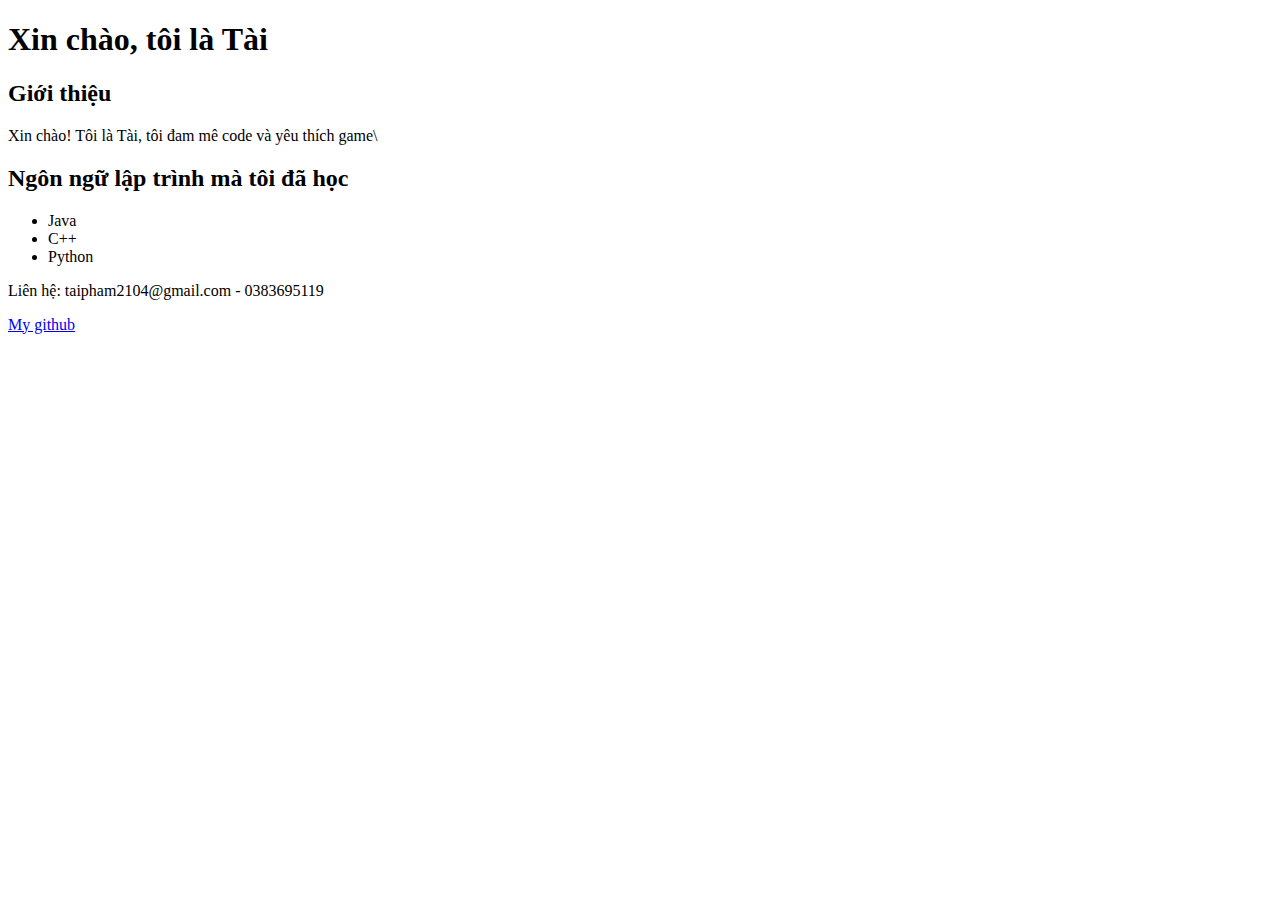
<file: index-tai.html>
<!DOCTYPE html>
<html lang="en">
<head>
    <meta charset="UTF-8">
    <meta name="viewport" content="width=device-width, initial-scale=1.0">
    <title>Giới thiệu bản thân</title>
</head>
<body>
    <div>
        <h1>Xin chào, tôi là Tài</h1>
    </div>
    <div>
        <section id="about-me">
            <h2>Giới thiệu</h2>
            <p>Xin chào! Tôi là Tài, tôi đam mê code và yêu thích game\</p>
        </section>
        <section id="laguage">
            <h2>Ngôn ngữ lập trình mà tôi đã học</h2>
            <ul>
                <li>Java</li>
                <li>C++</li>
                <li>Python</li>
            </ul>
        </section>
    </div>
    <div>
        <p>Liên hệ: taipham2104@gmail.com - 0383695119</p>
    </div>
    <a href="https://github.com/taipham9z">My github</a>
</body>
</html>
</file>
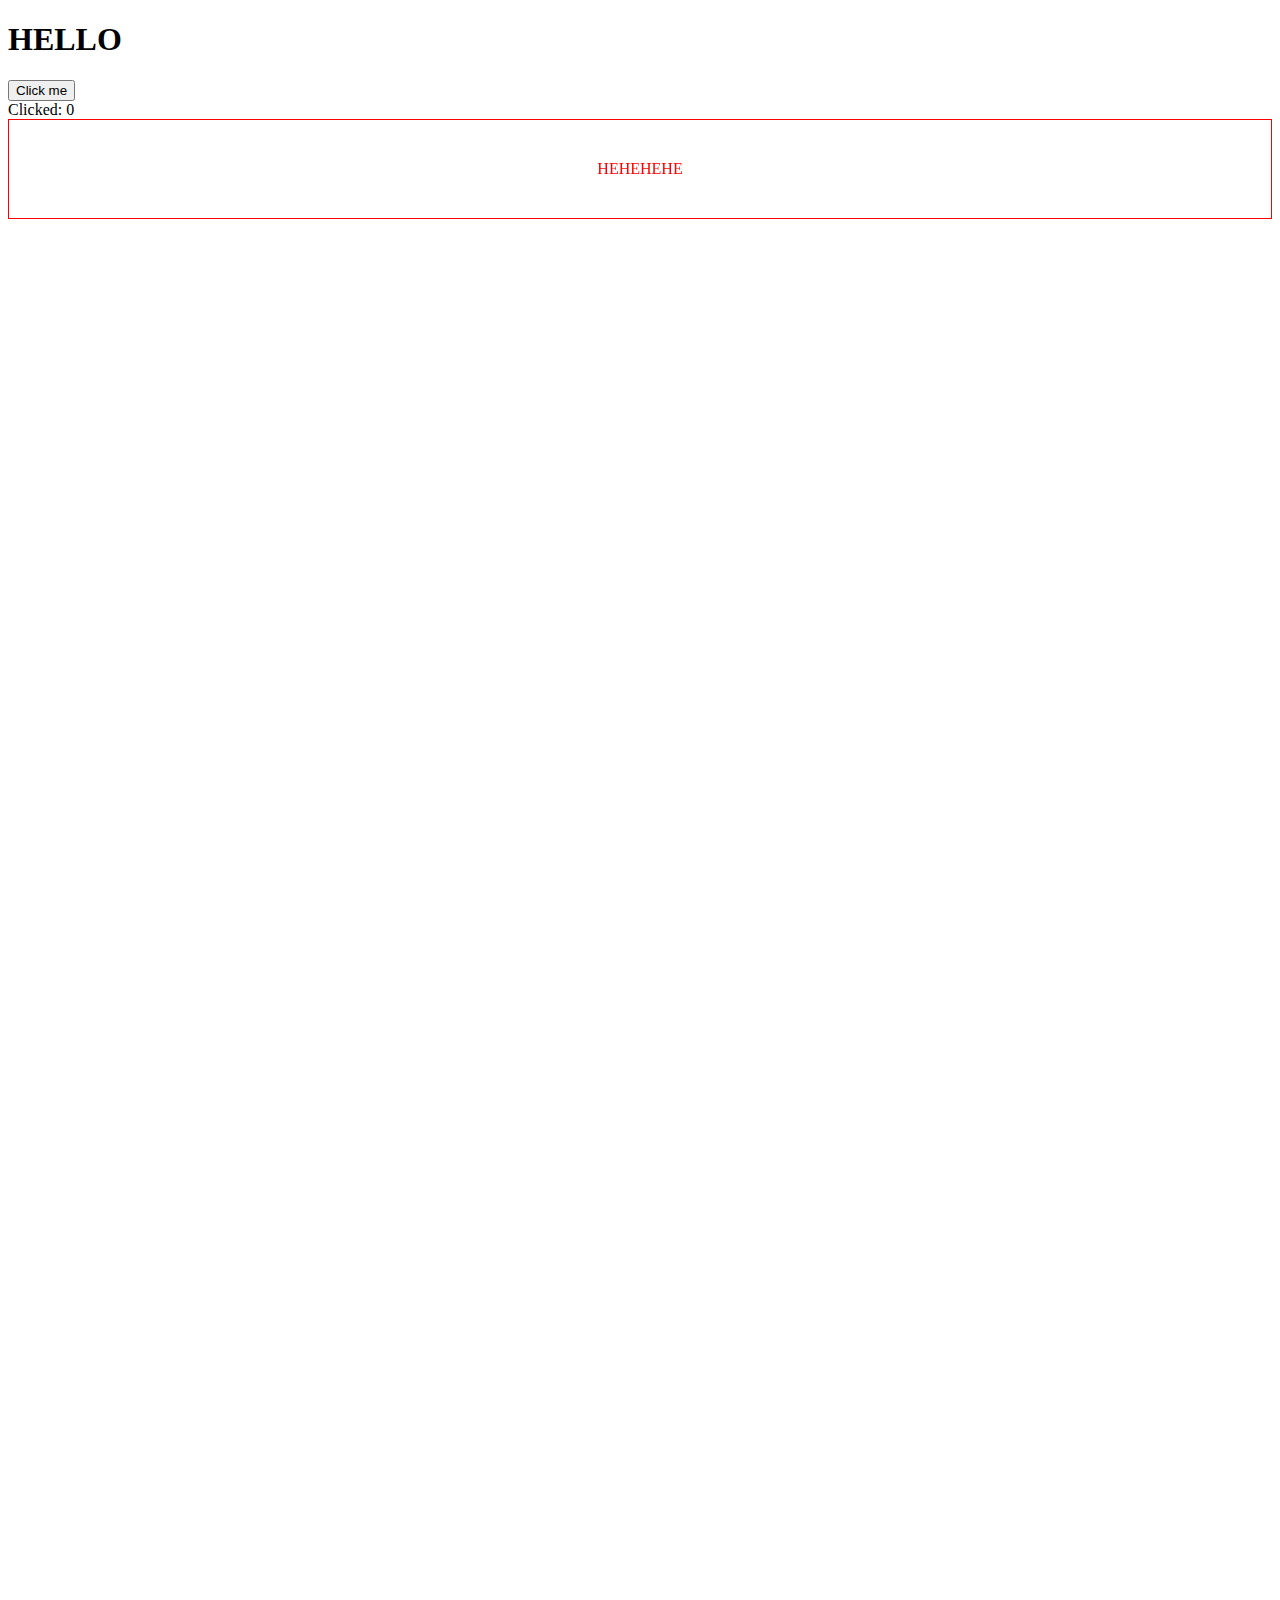
<file: test.html>
<!DOCTYPE html>
<html lang="en">
  <head>
    <meta charset="UTF-8" />
    <meta name="viewport" content="width=device-width, initial-scale=1.0" />
    <title>Document</title>

    <link rel="stylesheet" href="./dung/index.css" />
    <style>
      nav {
        height: 100px;
        border: 1px solid red;
        display: flex;
        justify-content: center;
        align-items: center;

        position: sticky;
        top: 10px;

        transition: all 0.3s linear;
        color: red;
      }
    </style>
  </head>
  <body style="min-height: 2000px; position: relative">
    <!-- beforebegin -->
    <div id="text">
      <!-- afterbegin -->
      <h1>HELLO</h1>
      <!-- beforeend -->
    </div>
    <!-- afterend -->

    <button id="test">Click me</button>
    <div>
      Clicked:
      <span>0</span>
    </div>

    <nav>HEHEHEHE</nav>

    <script src="./dung/index.js"></script>
  </body>
</html>
</file>
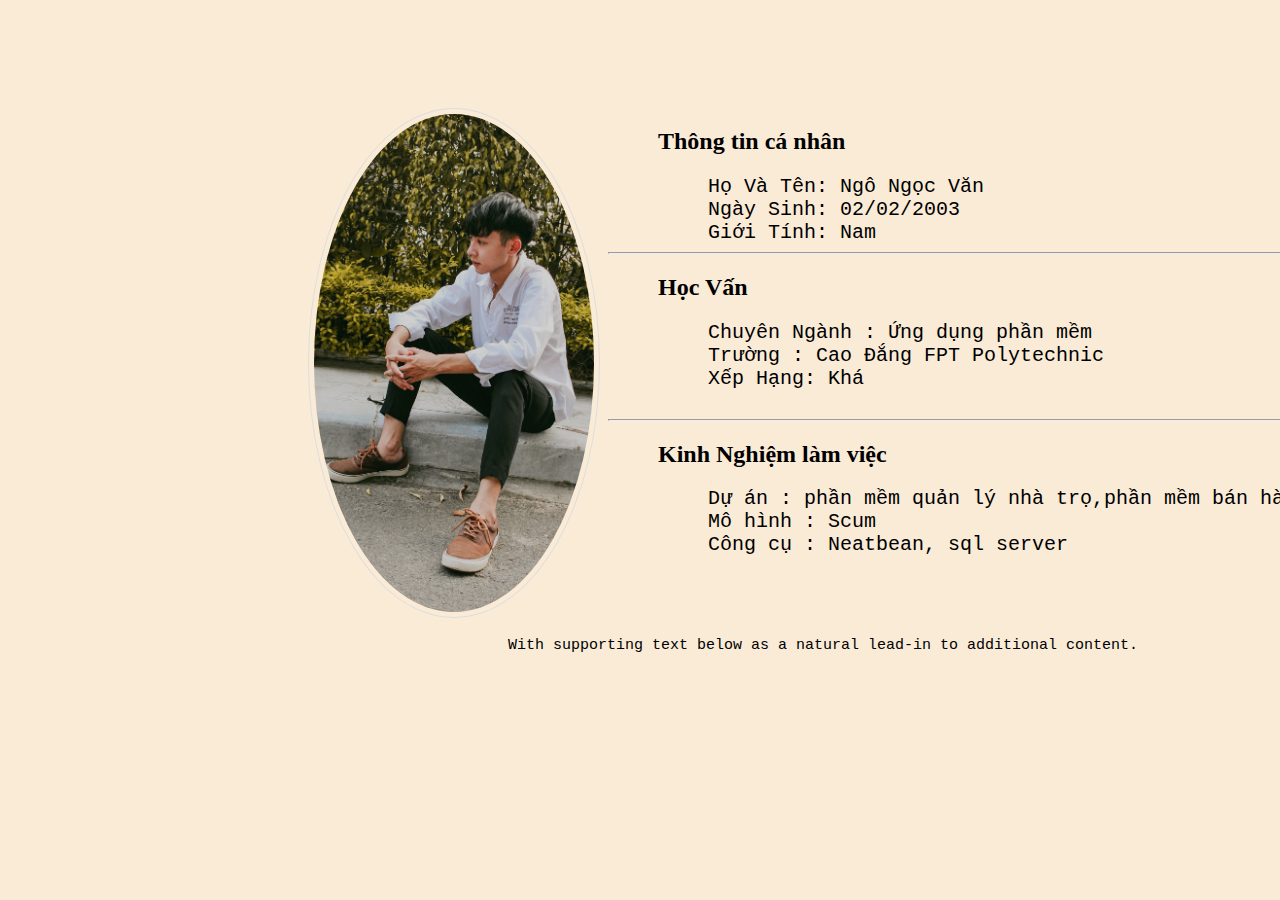
<file: Van/Profile.html>
<!DOCTYPE html>
<html lang="en">

<head>
    <meta charset="UTF-8">
    <meta name="viewport" content="width=device-width, initial-scale=1.0">
    <title>Profile Ca Nhan</title>
    <link rel="stylesheet" href="Profile.css">

</head>

<body>

    <div class="container">

        <img src="images/z2165981053809_a3a947accc7055a7c7b67bfb35d622dc.jpg" alt="">

        <div class="aside">
            <h2 style="padding-left: 50px;">Thông tin cá nhân</h2>
            <form action="" class="form">
                <label for="fname">Họ Và Tên: Ngô Ngọc Văn</label><br>
                <label for="fname">Ngày Sinh: 02/02/2003</label><br>
                <label for="fname">Giới Tính: Nam </label><br>

            </form>
            <hr>
            <h2 style="padding-left: 50px;">Học Vấn</h2>

            <div class="info">

                <form action="" class="form">
                    <label for="fname">Chuyên Ngành : Ứng dụng phần mềm</label><br>
                    <label for="fname">Trường : Cao Đắng FPT Polytechnic</label><br>
                    <label for="fname">Xếp Hạng: Khá </label><br>

                </form>
            </div>
            <hr>
            <h2 style="padding-left: 50px;">Kinh Nghiệm làm việc</h2>

            <div class="kn">
                <form action="" class="form">
                    <label for="fname">Dự án : phần mềm quản lý nhà trọ,phần mềm bán hàng</label><br>
                    <label for="fname">Mô hình : Scum</label><br>
                    <label for="fname">Công cụ : Neatbean, sql server</label><br>

                </form>
            </div>

        </div>
        <div class="footer">
            <p>With supporting text below as a natural lead-in to additional content.</p>


        </div>

    </div>


</body>

</html>
</file>
<file: dung/index.css>
*{
    box-sizing: border-box;
}
.container-two {
    background-color: #b17cae;
    height: 500px;
    padding-top: 20px;
    display: flex;
    padding-left: 150px;



}

.container-two>.image {

    height: 500px;
    width: 600px;
    padding-right: 100px;


}

.container-two>.tittle {

    height: 500px;
    width: 600px;
    display: flex;
    flex-direction: column;
    justify-content: center;
    vertical-align: center;
}

.container-two>.tittle>button {
    background-color: black;
    color: white;
    padding: 10px;
    width: 250px;
}

.container-two>.tittle>button:hover {
    background-color: rgb(149, 95, 128);
}

.container-two .button{
    cursor: pointer;
}

.container-three {
    background-color: rgb(75 150 160);
    height: 500px;
    padding-top: 20px;
    display: flex;
    padding-left: 80px;


}

.container-three>.image {

    height: 500px;
    width: 50%;
    padding-left: 100px;



}

.container-three>.tittle {

    height: 500px;
    width: 50%;
    display: flex;
    flex-direction: column;
    justify-content: center;
    vertical-align: center;
    padding-right: 100px;
}

.container-three>.tittle>button:hover {
    background-color: rgb(149, 95, 128);
}

.container-three>.tittle>button {
    background-color: black;
    color: white;
    padding: 10px;
    width: 250px;
}
.container-three .button{
    cursor: pointer;
}

img {
    width: 150px;
}

.slide-tittle{
    display: flex;
    justify-content: center;
    margin-bottom: 50px;
}
.slide-tittle .tag 
{
    padding: 10px 42px;
    width: 222px;
    margin:  0 20px;
}
</file>
<file: Van/Profile.css>
body {
  background-color: antiquewhite;
}

.container {

  width: 1200px;
  height: 650px;
  padding-left: 300px;
  padding-top: 100px;

}

.container>img {

  border: 1px solid #ddd;
  border-radius: 50%;
  padding: 5px;
  width: 280px;


}


.container>img:hover {
  box-shadow: 0 0 2px 1px rgba(0, 140, 186, 0.5);

}

.container>.aside {

  width: 900px;
  height: 500px;
  float: right;
}

.container>.aside>form {
  font-size: 20px;
  font-family: 'Courier New', Courier, monospace;
  padding-left: 100px;
}

.container>.aside>.info {
  font-size: 20px;
  font-family: 'Courier New', Courier, monospace;
  padding-left: 100px;
  width: 800px;
  height: 90px;


}

.container>.aside>.kn {
  font-size: 20px;
  font-family: 'Courier New', Courier, monospace;
  padding-left: 100px;
  width: 800px;
  height: 90px;

}

.container>.footer {
  padding-left: 200px;
  font-size: 15px;
  font-family: 'Courier New', Courier, monospace;
}

.form :hover,

.form :active {
  background-color: aqua;
  font-size: 150%;
}
</file>
